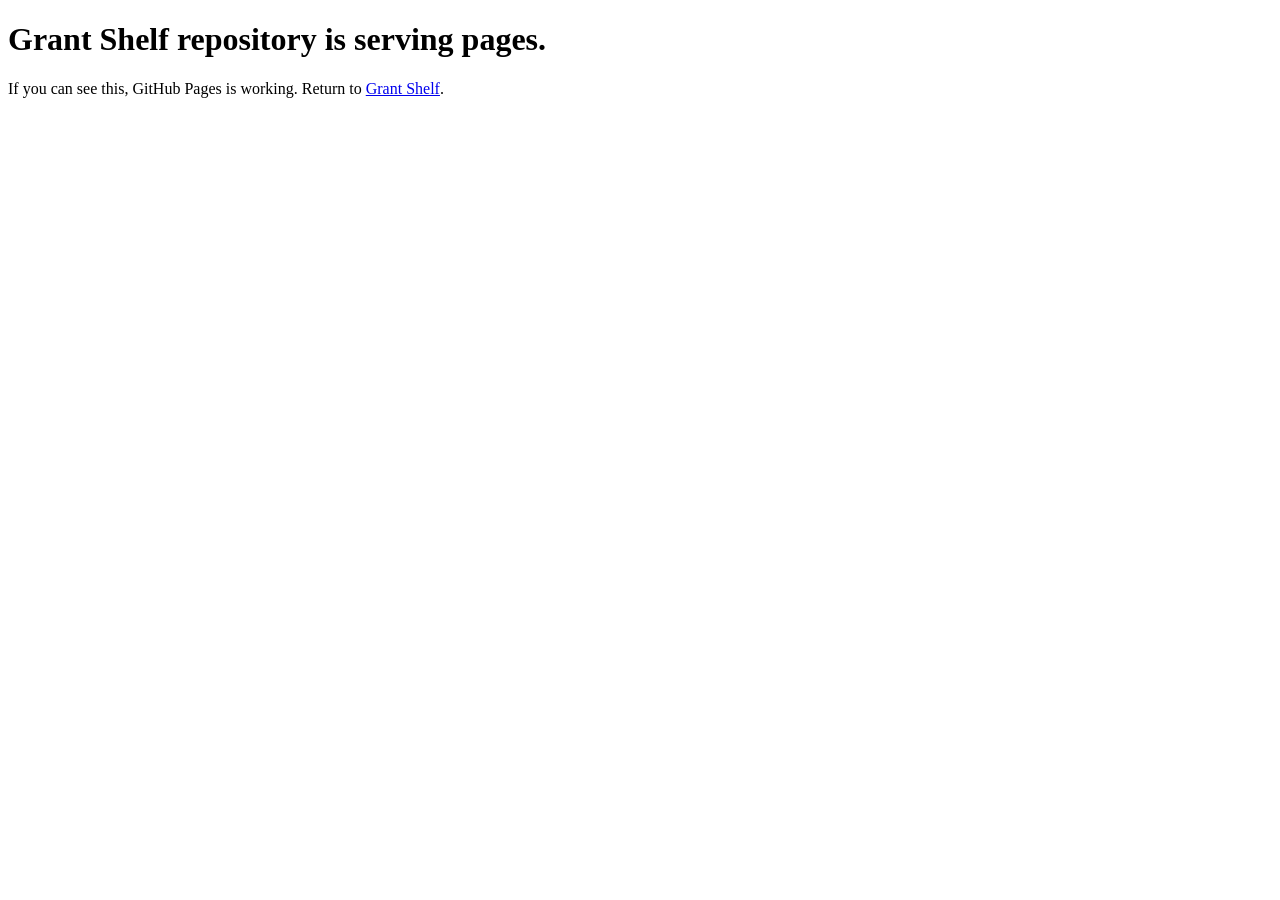
<file: verify.html>
<!doctype html><html><head><meta charset="utf-8"><title>Grant Shelf Verify</title></head><body><h1>Grant Shelf repository is serving pages.</h1><p>If you can see this, GitHub Pages is working. Return to <a href="./index.html">Grant Shelf</a>.</p></body></html>
</file>
